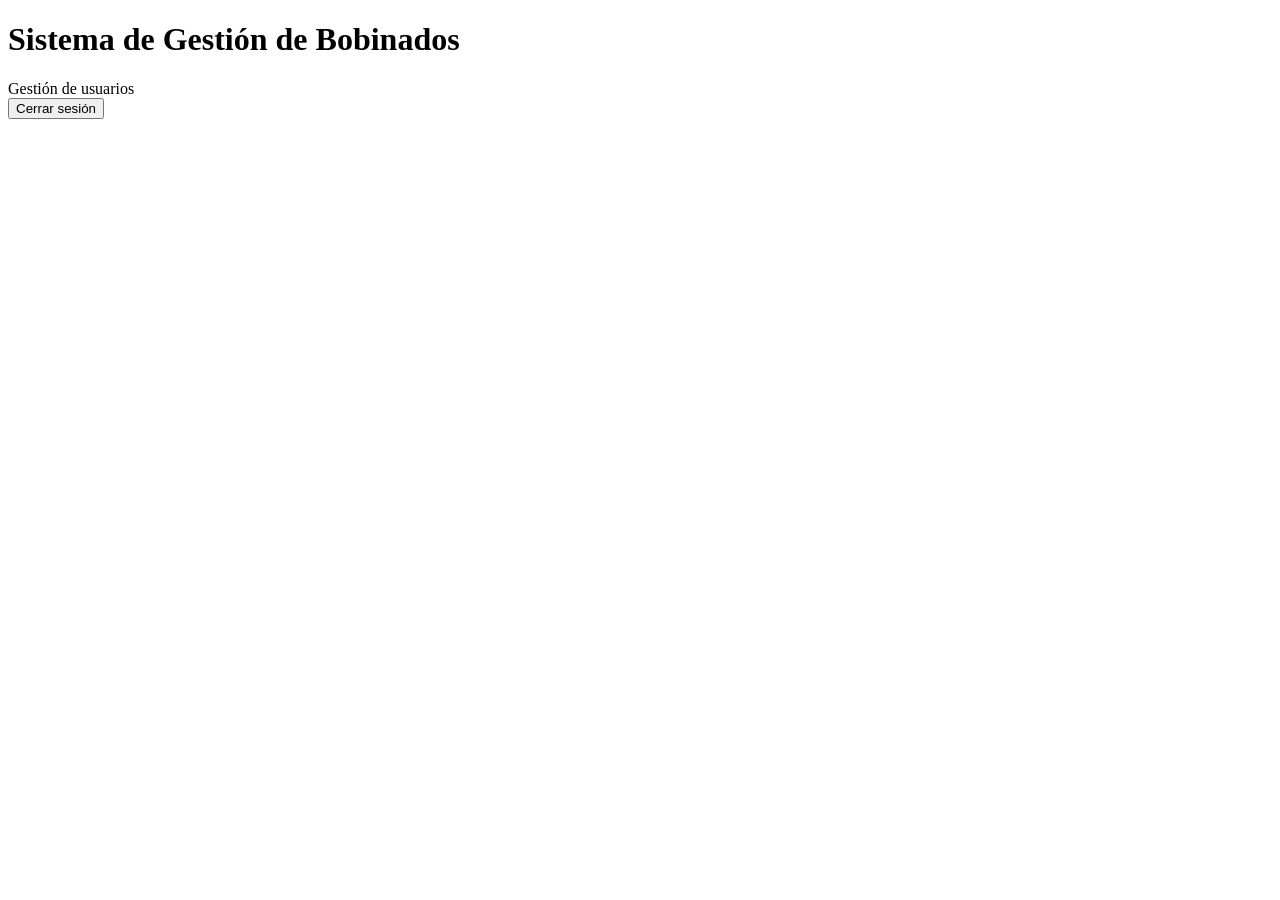
<file: src/main/resources/templates/index.html>
<!DOCTYPE html>
<html lang="es" xmlns:th="http://www.thymeleaf.org" xmlns:sec="http://www.thymeleaf.org/extras/spring-security">

<head>
    <meta charset="UTF-8">
    <meta name="viewport" content="width=device-width, initial-scale=1.0">
    <title>Inicio</title>
<link rel="stylesheet" th:href="@{/css/estilos.css}">
</head>

<body class="index-body">

    <div class="home-card">

        <h1>Sistema de Gestión de Bobinados</h1>

        <div sec:authorize="hasRole('INGENIERO')" class="menu-option">
            <a th:href="@{/usuarios}">Gestión de usuarios</a>
        </div>

        <form th:action="@{/logout}" method="post">
            <button type="submit" class="logout-btn">
                Cerrar sesión
            </button>
        </form>

    </div>

</body>

</html>
</file>
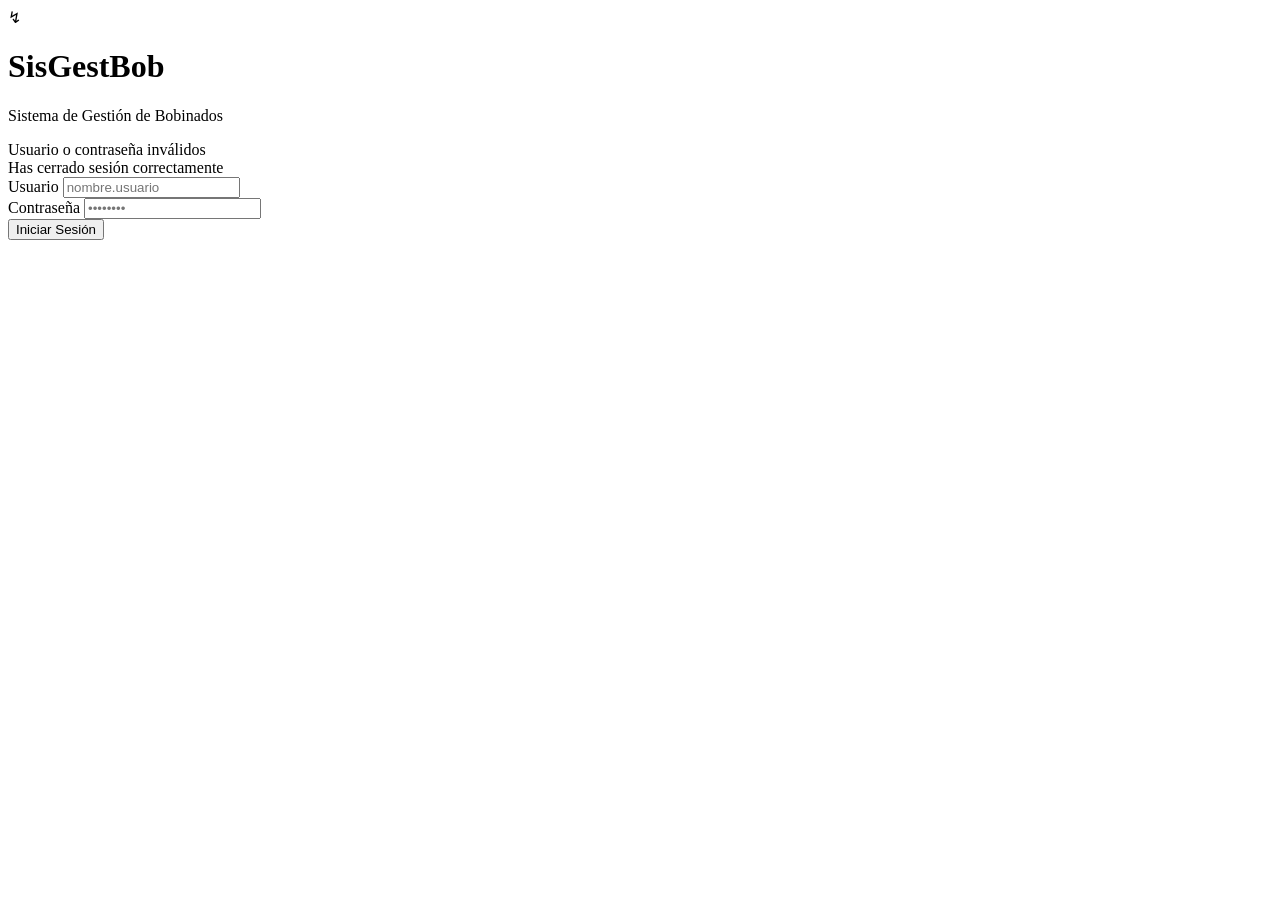
<file: src/main/resources/templates/login.html>
<!DOCTYPE html>
<html lang="es" xmlns:th="http://www.thymeleaf.org">

<head>
    <meta charset="UTF-8">
    <meta name="viewport" content="width=device-width, initial-scale=1">
    <title>Iniciar sesión</title>
<link rel="stylesheet" th:href="@{/css/estilos.css}">
</head>

<body class="login-body">

    <div class="login-card">

        <div class="logo">↯</div>

        <h1>SisGestBob</h1>
        <p class="subtitle">Sistema de Gestión de Bobinados</p>

        <div th:if="${param.error}" class="message error">
            Usuario o contraseña inválidos
        </div>

        <div th:if="${param.logout}" class="message logout">
            Has cerrado sesión correctamente
        </div>

        <form th:action="@{/login}" method="post">

            <div class="input-group">
                <label for="username">Usuario</label>
                <input type="text" id="username" name="username" placeholder="nombre.usuario" required>
            </div>

            <div class="input-group">
                <label for="password">Contraseña</label>
                <input type="password" id="password" name="password" placeholder="••••••••" required>
            </div>

            <button type="submit" class="primary-btn">Iniciar Sesión</button>

        </form>

        <div class="line"></div>

       

    </div>

</body>

</html>
</file>
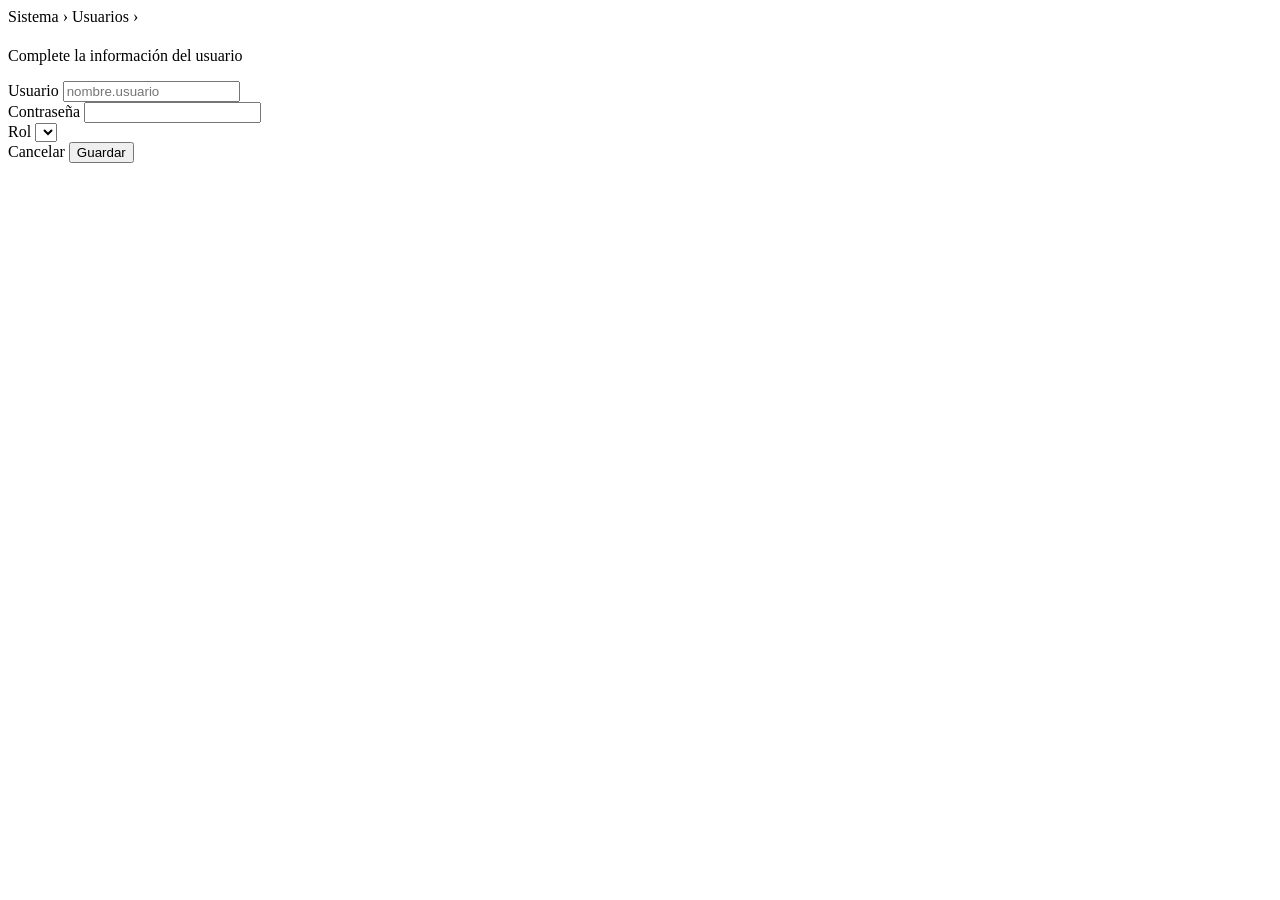
<file: src/main/resources/templates/usuarios/formulario.html>
<!DOCTYPE html>
<html lang="es" xmlns:th="http://www.thymeleaf.org">

<head>
    <meta charset="UTF-8">
    <meta name="viewport" content="width=device-width, initial-scale=1.0">
    <title th:text="${usuario.id == null ? 'Nuevo usuario' : 'Editar usuario'}" th:if="${usuario.id != null}">Editar usuario</title>
    <title th:unless="${usuario.id != null}">Nuevo usuario</title>
    <link rel="stylesheet" th:href="@{/css/estilos.css}">
</head>

<body class="panel-body">

    <div class="breadcrumb">
        <a th:href="@{/}">Sistema</a>
        <span>›</span>
        <a th:href="@{/usuarios}">Usuarios</a>
        <span>›</span>
        <strong th:text="${usuario.id == null ? 'Nuevo' : 'Editar'}"></strong>
    </div>

    <main class="panel-container">

        <div class="page-header">
            <div>
                <h1 th:text="${usuario.id == null ? 'Registrar Usuario' : 'Editar Usuario'}"></h1>
                <p>Complete la información del usuario</p>
            </div>
        </div>

        <section class="form-card">
            <form th:action="@{${usuario.id == null ? '/usuarios' : '/usuarios/' + usuario.id}}" method="post">

                <div class="form-group">
                    <label for="username">Usuario</label>
                    <input type="text" id="username" name="username" th:value="${usuario.username}"
                        placeholder="nombre.usuario" required>
                </div>

                <div class="form-group">
                    <label for="password">Contraseña</label>
                    <input type="password" id="password" name="password"
                        th:attr="placeholder=${usuario.id == null ? 'Contraseña' : 'Dejar vacío para no cambiar'}">
                </div>

                <div class="form-group">
                    <label for="rol">Rol</label>
                    <select id="rol" name="rol">
                        <option th:each="r : ${roles}" th:value="${r.name()}" th:text="${r}"
                            th:selected="${usuario.rol == r}">
                        </option>
                    </select>
                </div>

                <div class="form-actions">
                    <a class="btn-secondary" th:href="@{/usuarios}">Cancelar</a>
                    <button type="submit" class="btn-primary">Guardar</button>
                </div>

            </form>
        </section>

    </main>

</body>

</html>
</file>
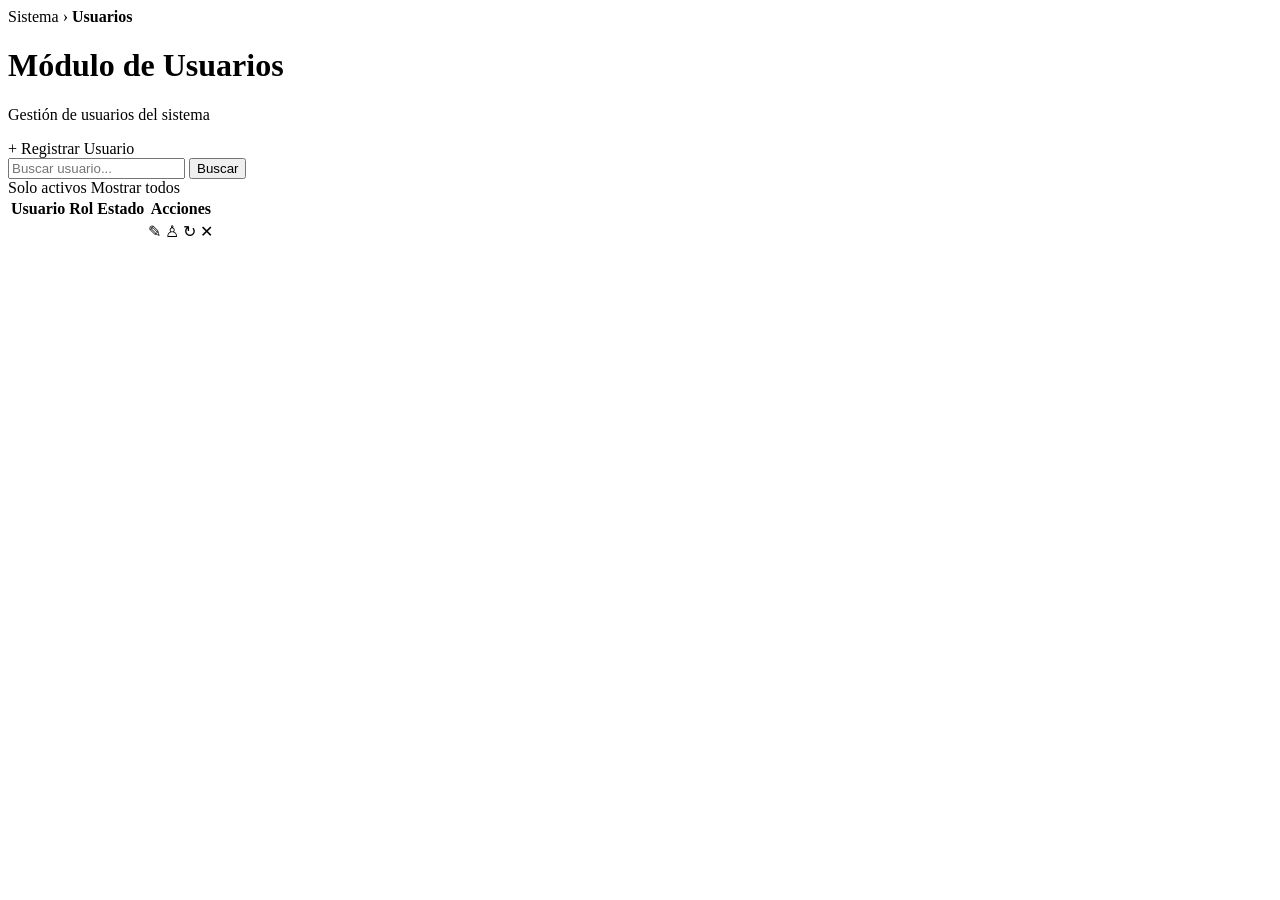
<file: src/main/resources/templates/usuarios/lista.html>
<!DOCTYPE html>
<html lang="es" xmlns:th="http://www.thymeleaf.org">

<head>
    <meta charset="UTF-8">
    <meta name="viewport" content="width=device-width, initial-scale=1.0">
    <title>Usuarios</title>
    <link rel="stylesheet" th:href="@{/css/estilos.css}">
</head>

<body class="panel-body">

    <div class="breadcrumb">
        <a th:href="@{/}">Sistema</a>
        <span>›</span>
        <strong>Usuarios</strong>
    </div>

    <main class="panel-container">

        <div class="page-header">
            <div>
                <h1>Módulo de Usuarios</h1>
                <p>Gestión de usuarios del sistema</p>
            </div>

            <a class="btn-primary" th:href="@{/usuarios/nuevo}">
                + Registrar Usuario
            </a>
        </div>

        <section class="search-card">
            <form th:action="@{/usuarios}" method="get" class="search-form">
                <input type="text" name="search" placeholder="Buscar usuario...">
                <button type="submit">Buscar</button>
            </form>

            <div class="filter-links">
                <a th:href="@{/usuarios}">Solo activos</a>
                <a th:href="@{/usuarios(mostrarTodos=true)}">Mostrar todos</a>
            </div>
        </section>

        <section class="table-card">
            <table class="users-table">
                <thead>
                    <tr>
                        <th>Usuario</th>
                        <th>Rol</th>
                        <th>Estado</th>
                        <th>Acciones</th>
                    </tr>
                </thead>

                <tbody>
                    <tr th:each="u : ${usuarios}">
                        <td>
                            <strong th:text="${u.username}"></strong>
                            <small th:text="'ID: ' + ${u.id}"></small>
                        </td>

                        <td>
                            <span class="badge" th:classappend="${u.rol.name() == 'INGENIERO'} ? ' purple' :  (${u.rol.name() == 'SUPERVISOR'} ? ' blue' : ' green')" th:text="${u.rol}">
                            </span>
                        </td>

                        <td>
                            <span class="status" th:classappend="${u.activo} ? ' active' : ' inactive'"
                                th:text="${u.activo ? 'Activo' : 'Inactivo'}">
                            </span>
                        </td>

                        <td class="actions">
                            <a th:href="@{/usuarios/editar/{id}(id=${u.id})}" title="Editar">✎</a>

                            <a th:if="${u.activo}" th:href="@{/usuarios/desactivar/{id}(id=${u.id})}"
                                onclick="return confirm('¿Desactivar usuario?')" title="Desactivar">♙</a>

                            <a th:unless="${u.activo}" th:href="@{/usuarios/reactivar/{id}(id=${u.id})}"
                                onclick="return confirm('¿Reactivar usuario?')" title="Reactivar">↻</a>

                            <a class="danger" th:href="@{/usuarios/eliminar/{id}(id=${u.id})}"
                                onclick="return confirm('¿Eliminar usuario definitivamente? Esta acción no se puede deshacer.')"
                                title="Eliminar">✕</a>
                        </td>
                    </tr>
                </tbody>
            </table>
        </section>

    </main>

</body>

</html>
</file>
